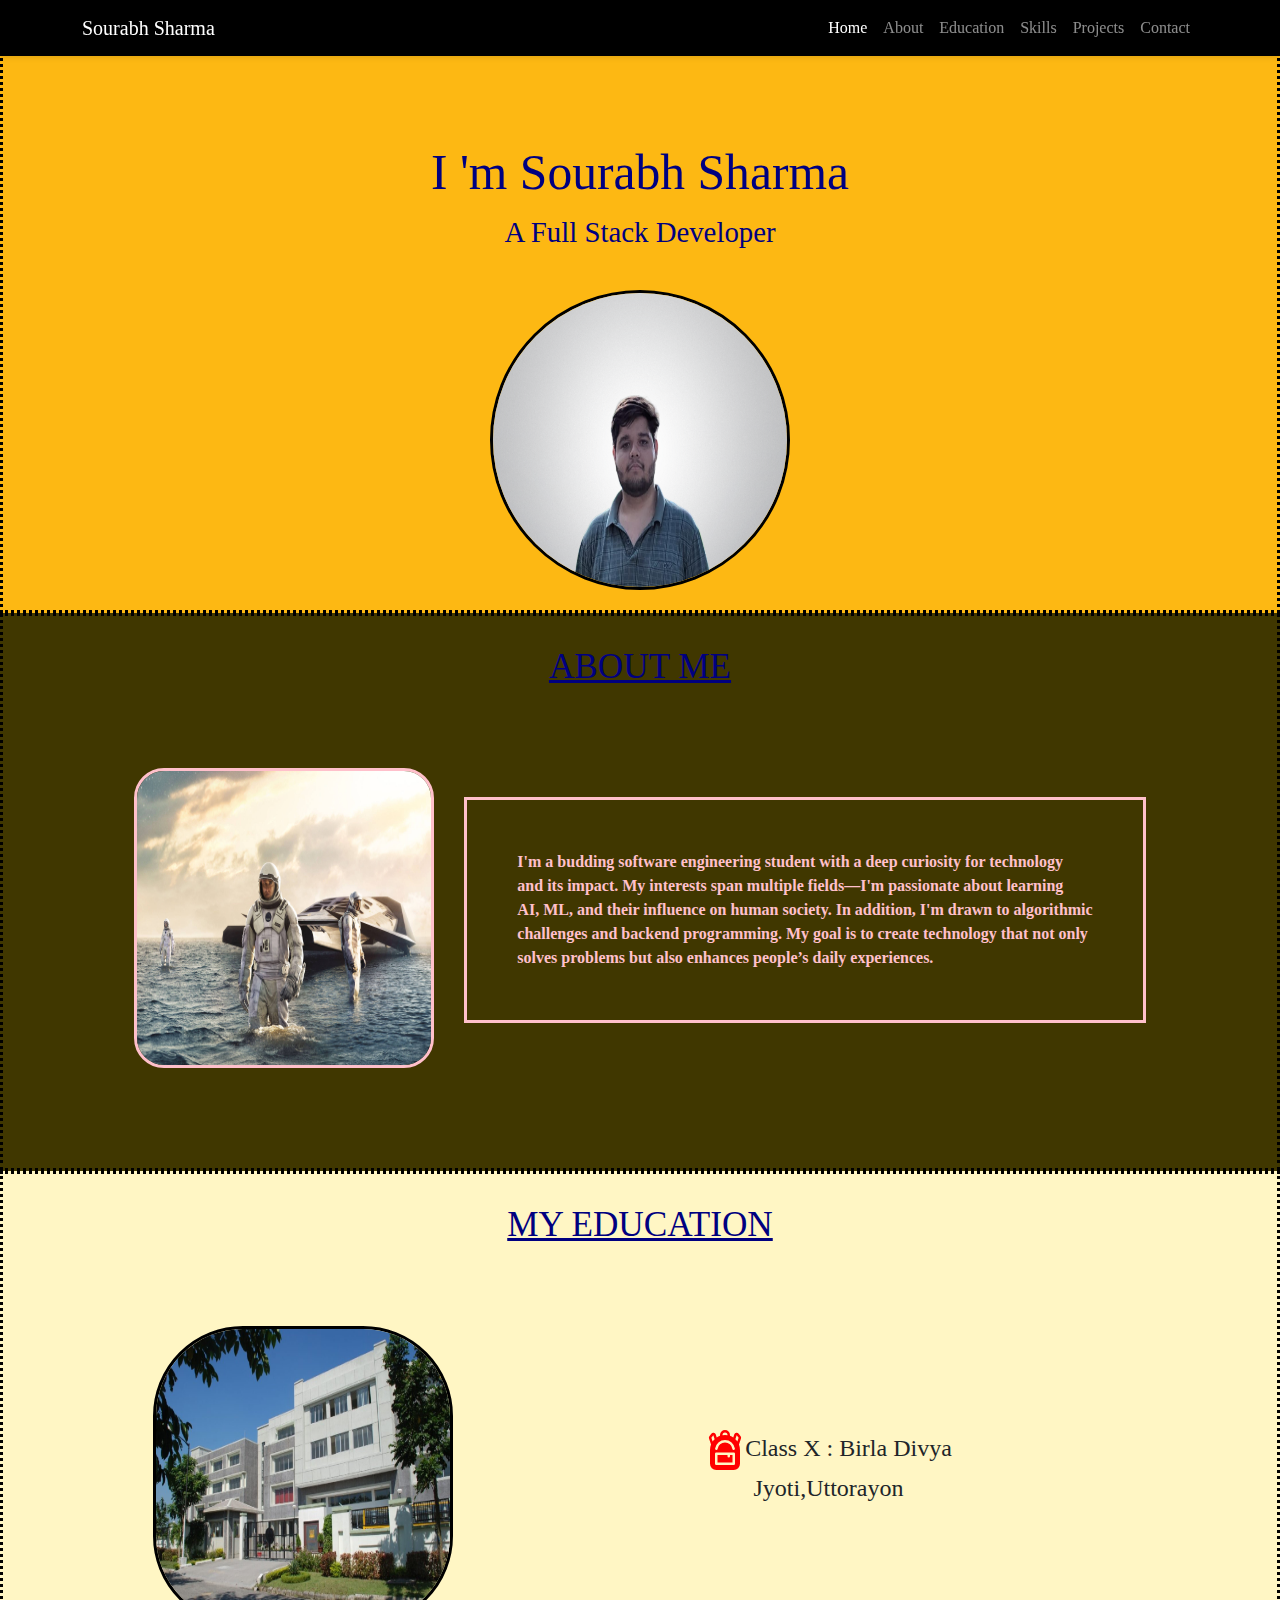
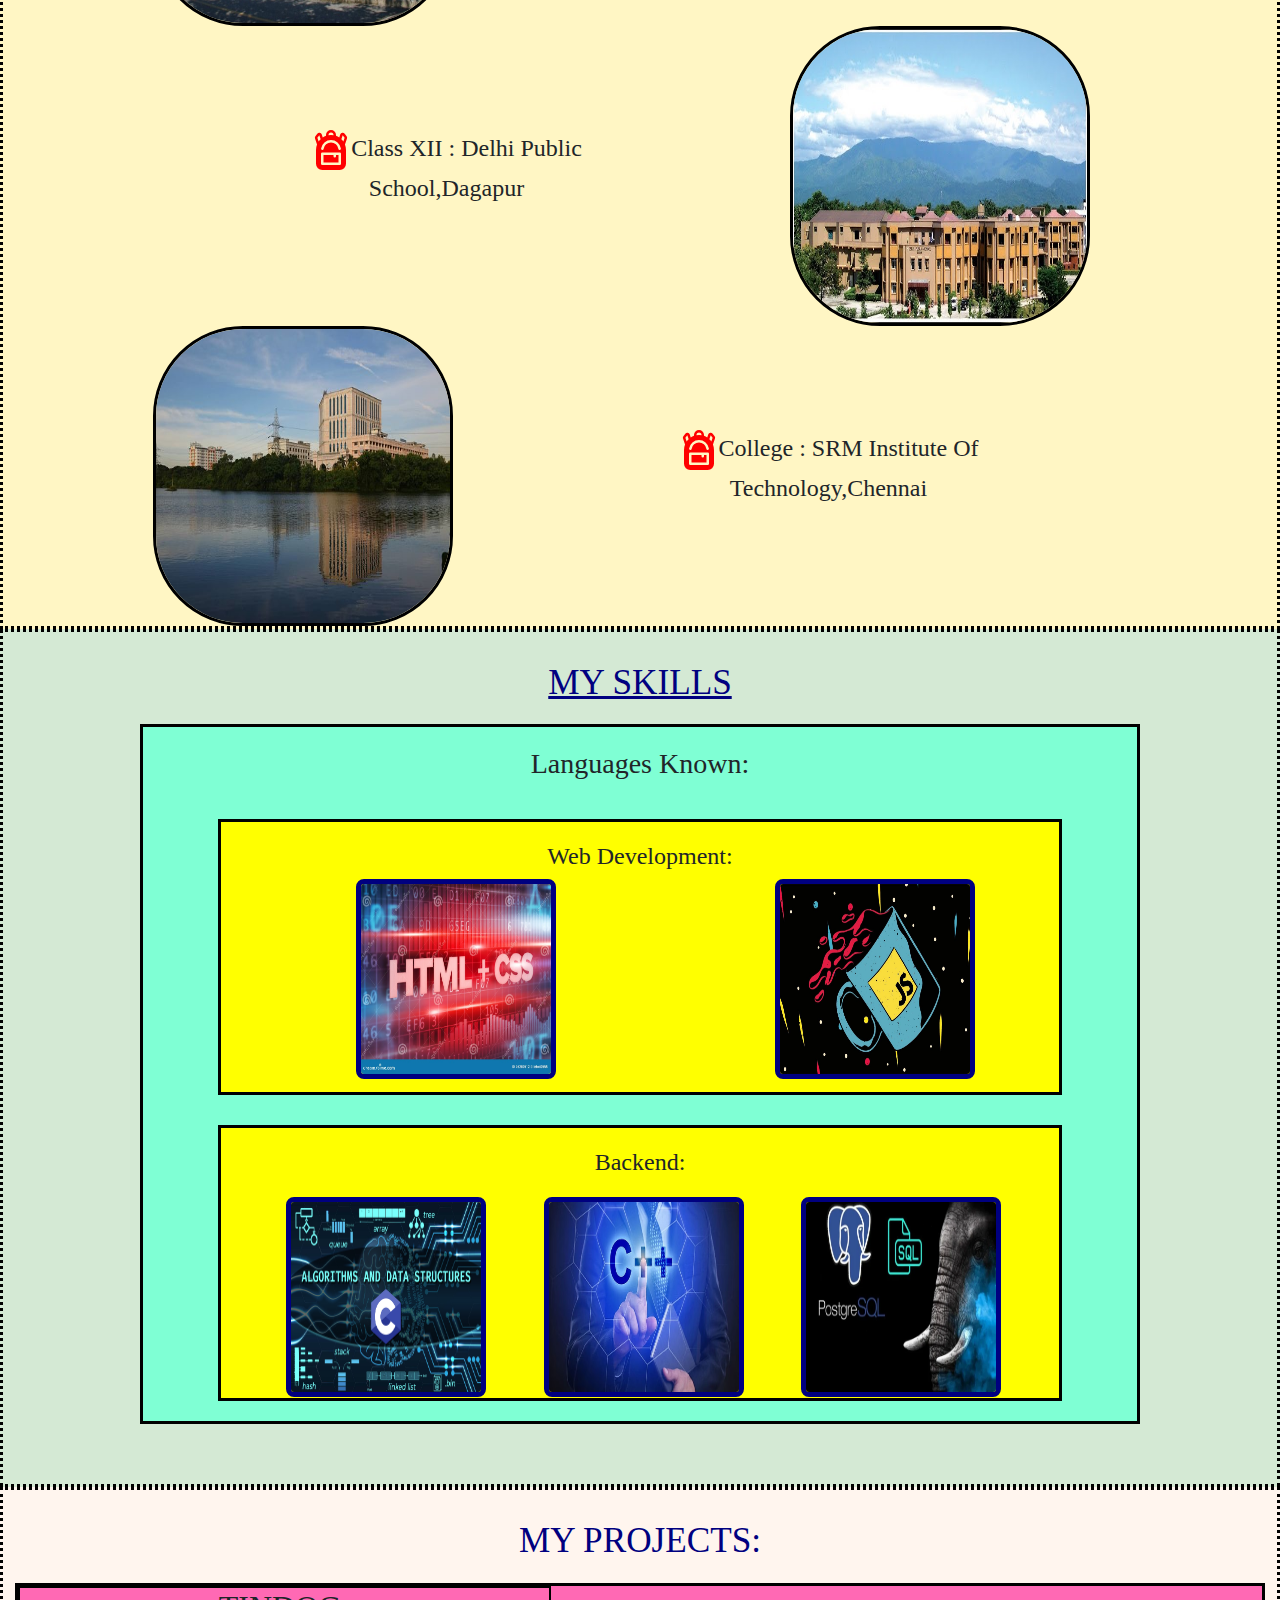
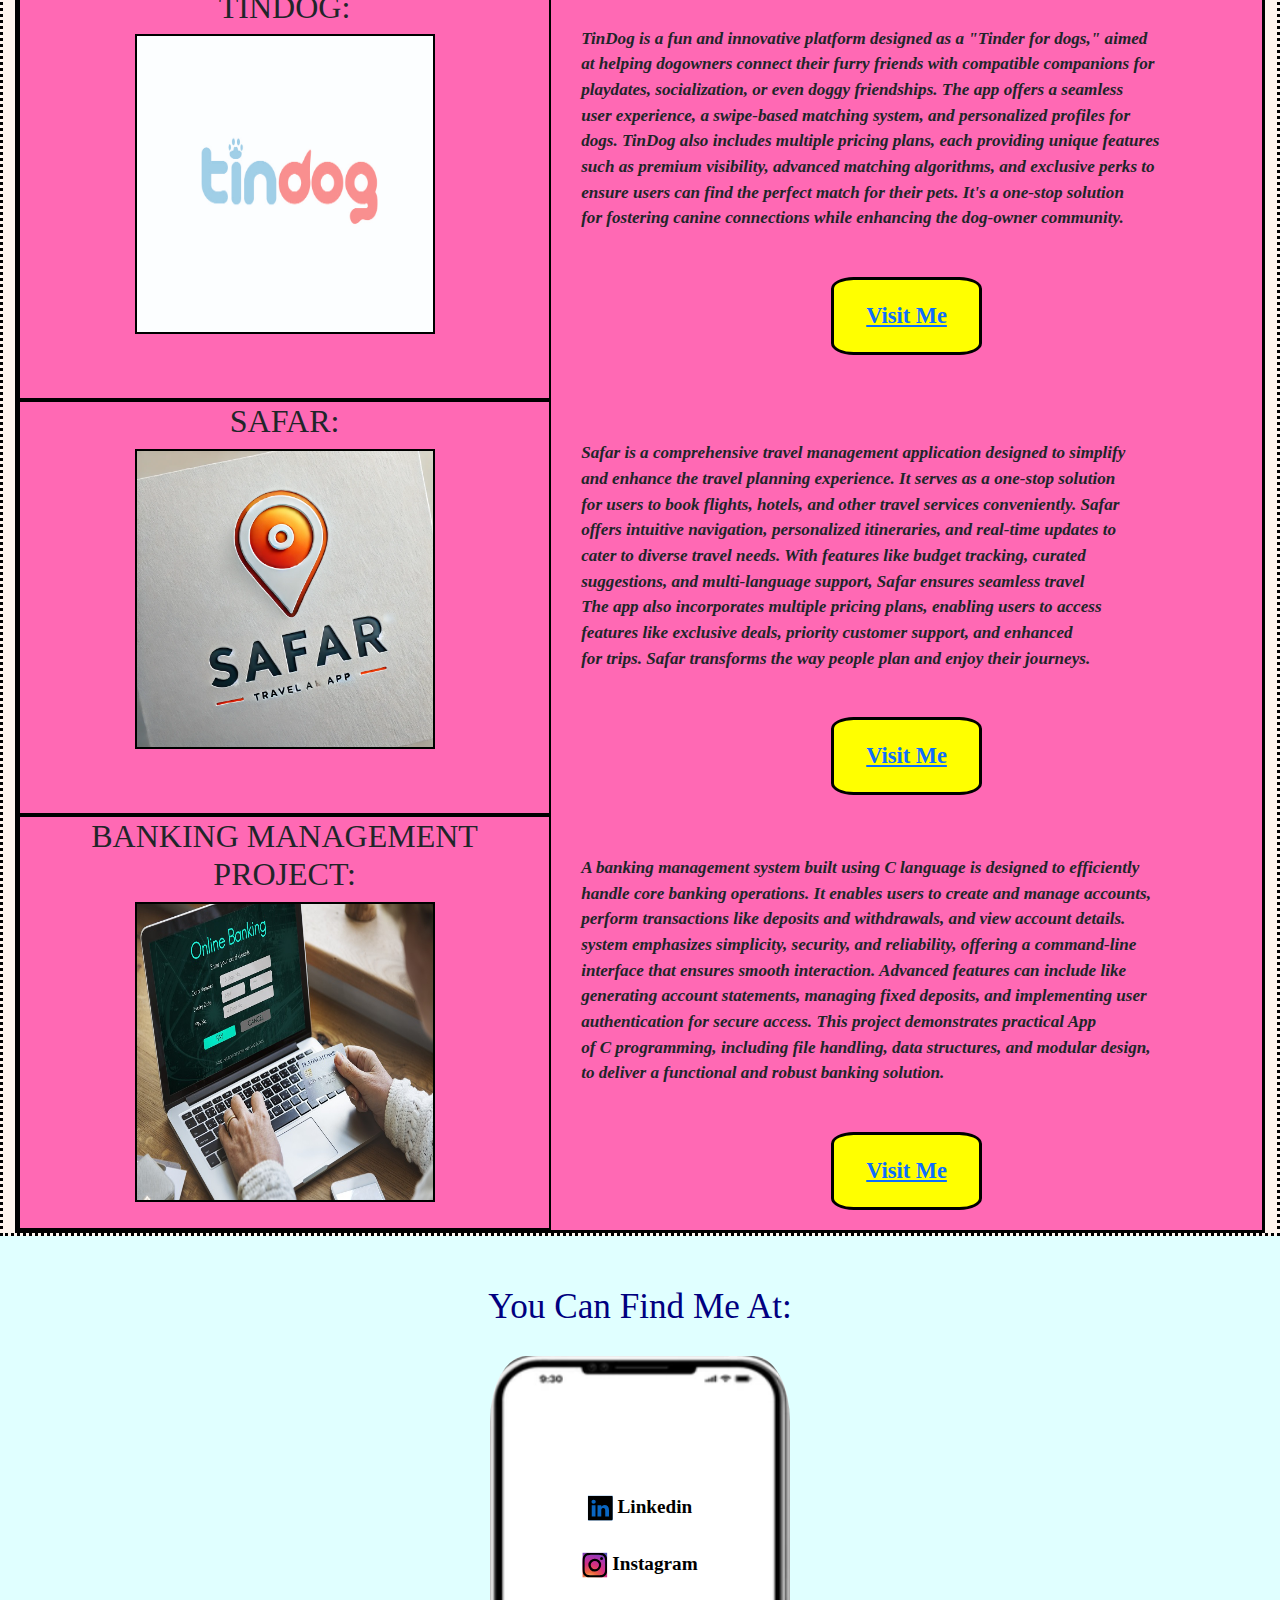
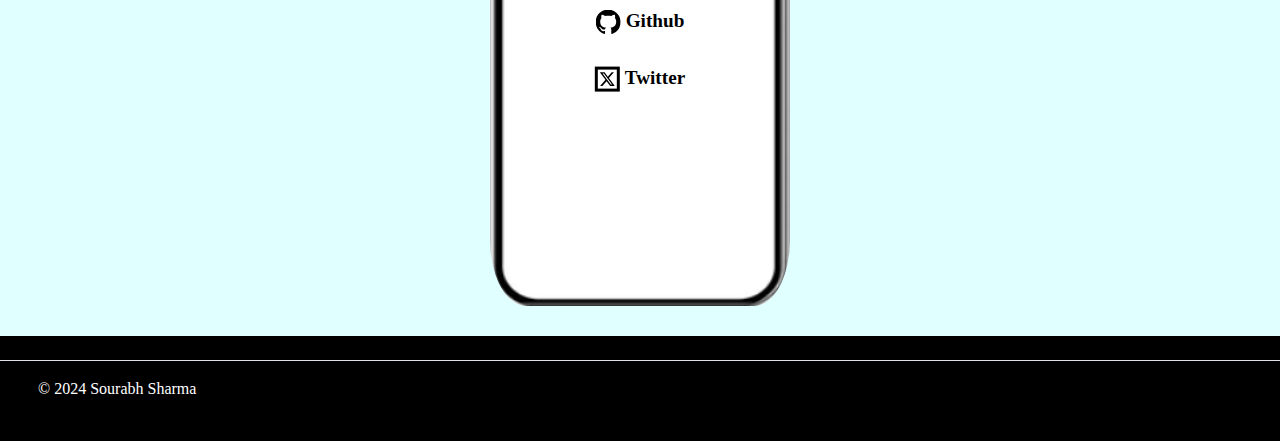
<file: index.html>
<!DOCTYPE html>
<html lang="en">
<head>
    <meta charset="UTF-8">
    <meta name="viewport" content="width=device-width, initial-scale=1.0">
    <title>MY PORTFOLIO</title>
    <link rel="stylesheet" href="./style.css">
    
<!DOCTYPE html>
<html lang="en">
<head>
    <meta charset="UTF-8">
    <meta name="viewport" content="width=device-width, initial-scale=1.0">
    <title>MY PORTFOLIO</title>
    <link href="https://cdn.jsdelivr.net/npm/bootstrap@5.3.3/dist/css/bootstrap.min.css" rel="stylesheet" 
          integrity="sha384-QWTKZyjpPEjISv5WaRU9OFeRpok6YctnYmDr5pNlyT2bRjXh0JMhjY6hW+ALEwIH" crossorigin="anonymous">
    <link rel="stylesheet" href="./style.css">
</head>
<body>
    <!-- Navbar Section -->
    <nav class="navbar navbar-expand-lg navbar-dark bg-black">
        <div class="container">
            <a class="navbar-brand" href="#">Sourabh Sharma</a>
            <button class="navbar-toggler" type="button" data-bs-toggle="collapse" data-bs-target="#navbarNav" 
                    aria-controls="navbarNav" aria-expanded="false" aria-label="Toggle navigation">
                <span class="navbar-toggler-icon"></span>
            </button>
            <div class="collapse navbar-collapse" id="navbarNav">
                <ul class="navbar-nav ms-auto">
                    <li class="nav-item">
                        <a class="nav-link active" aria-current="page" href="#home">Home</a>
                    </li>
                    <li class="nav-item">
                        <a class="nav-link" href="#aboutt">About</a>
                    </li>
                    <li class="nav-item">
                        <a class="nav-link" href="#myedu">Education</a>
                    </li>
                    <li class="nav-item">
                        <a class="nav-link" href="#skills">Skills</a>
                    </li>
                    <li class="nav-item">
                        <a class="nav-link" href="#Projects">Projects</a>
                    </li>
                    <li class="nav-item">
                        <a class="nav-link" href="#Contact">Contact</a>
                    </li>
                </ul>
            </div>
        </div>
    </nav>

    <div class="main-container">     <!-- for aligning all elems in center-->
        <!-- Section 1 -->
        <section class="section1" id="home">
            <div class="intro">
                <h1 id="header">I 'm Sourabh Sharma</h1>
                <p class="para1">A Full Stack Developer</p>
                <div >
                    <img src="./resume phot.png" class="resume" alt="Profile Image" />
                </div>
            </div>
        </section>

        <!-- Section 2 -->
        <section class="section2" id="aboutt"> 
            <div>
                <h2 class="t2" id="about"><u>ABOUT ME</u></h2> 
                <div class="container1">
                    <img src="./interstellar-abt.jpg" class="plant" alt="Plant Image"/>
                    <p class="about">
                        <b>I'm a budding software engineering student with a deep curiosity for technology<br> 
                        and its impact. My interests span multiple fields—I'm passionate about learning<br> 
                        AI, ML, and their influence on human society. In addition, I'm drawn to algorithmic<br> 
                        challenges and backend programming. My goal is to create technology that not only<br> 
                        solves problems but also enhances people’s daily experiences.</b>
                    </p> 
                </div>
            </div>
        </section>

        <!-- Section 3 -->
        <section class="section3" id="myedu">
        <div>
            <h2 class="t2"><u>MY EDUCATION</u></h2>
            <div class="container2" id="con2">

                <img src="./educ/bdj img.jpg" class="bdj"/>
                 <p class="X"><img src="./backpack3-fill.svg" width="40px"/>Class X : Birla Divya Jyoti,Uttorayon</p>
                 <p class="XII"><img src="./backpack3-fill.svg" width="40px"/>Class XII : Delhi Public School,Dagapur</p>
                 <img src="./educ/dps img.jpg" class="bdj"/>
                <img src="./educ/srm ktr.jpg" class="bdj"/>
                <p class="X"><img src="./backpack3-fill.svg" width="40px"/>College : SRM Institute Of Technology,Chennai</p>
            </div>
        </div>
            
        </section>
        <!-- Section 4 -->
         <section class="section4" id="skills">
            <div >
                <h2 class="t2"><u>MY SKILLS</u></h2>
                <div class="sec4-box">
                    <h3>Languages Known:</h3>
                    
                    <div id="webdev">
                        <h4>Web Development:</h4>
                        <div class="wd-img">
                            <img class="web-siz" id="wdim" src="./skills/htmlcssimg.webp"/>
                            <img class="web-siz" id="wdim" src="./skills/js.jpg"/>
                        </div>

                    </div>
                    <div class="backend">
                        <h4>Backend:</h4> 
                            <div class="be-grid">
                                <img class="web-siz" src="./skills/c dsa.png" />
                                <img class="web-siz" src="./skills/c++.avif" />
                                <img class="web-siz" src="./skills/sql.webp" />
                            </div>
                    </div>
                    
                    

                </div>


            </div>
         </section>
    
            <!-- Section 5 -->
            <section class="section5" id="Projects">
                <div>
                    <h2 class="t2">MY PROJECTS:</h2>
                    <div class="project">
                        <div class="proj-div">
                            <h2>TINDOG:</h2>
                            <img class="proj-img" src="./tindog.jpg" />
                        </div >
                        <div>
                            <p class="tin-text">TinDog is a fun and innovative platform designed as a "Tinder for dogs," aimed</br>
                                at helping dogowners connect their furry friends with compatible companions for</br> 
                                playdates, socialization, or even doggy friendships. The app offers a seamless</br>
                                user experience, a swipe-based matching system, and personalized profiles for</br>
                                dogs. TinDog also includes multiple pricing plans, each providing unique features</br>
                                such as premium visibility, advanced matching algorithms, and exclusive perks to</br>
                                ensure users can find the perfect match for their pets. It's a one-stop solution</br>
                                for fostering canine connections while enhancing the dog-owner community.</br>
                                </p>
                            <button class="tin-butt"><a class="butt-text" href="https://sourabh0044.github.io/TINDOG/" target="_main">Visit Me</a></button>
                        </div>
                        <div class="proj-div">
                            <h2>SAFAR:</h2>
                            <img class="proj-img" src="./safarimgs/safr log.webp" />
                        </div>
                        <div>
                            <p class="tin-text">Safar is a comprehensive travel management application designed to simplify</br>
                                 and enhance the travel planning experience. It serves as a one-stop solution </br>
                                 for users to book flights, hotels, and other travel services conveniently. Safar</br>
                                  offers intuitive navigation, personalized itineraries, and real-time updates to </br>
                                  cater to diverse travel needs. With features like budget tracking, curated </br>
                                suggestions, and multi-language support, Safar ensures seamless travel  </br>
                                    The app also incorporates multiple pricing plans, enabling users to access </br>
                                    features like exclusive deals, priority customer support, and enhanced </br>
                                     for trips. Safar transforms the way people plan and enjoy their journeys.
                                </p>
                            <button class="tin-butt"><a class="butt-text" href="./safar.html" target="_main">Visit Me</a></button>
                        </div>
                        <div class="proj-div">
                            <h2>BANKING MANAGEMENT PROJECT:</h2>
                            <img class="proj-img" src="./banki.jpg" />
                        </div>
                        <div>
                            <p class="tin-text">A banking management system built using C language is designed to efficiently</br>
                                 handle core banking operations. It enables users to create and manage accounts,</br>
                                 perform transactions like deposits and withdrawals, and view account details.</br>
                                 system emphasizes simplicity, security, and reliability, offering a command-line</br>
                                  interface that ensures smooth interaction. Advanced features can include like</br> 
                                  generating account statements, managing fixed deposits, and implementing user</br>
                                   authentication for secure access. This project demonstrates practical App</br>
                                   of C programming, including file handling, data structures, and modular design,</br> to deliver a functional and robust banking solution.
                               </p>
                           <button class="tin-butt"><a class="butt-text" href="./https://github.com/Sourabh0044/BANKING-SYSTEM-MINI-PROJECT" target="_main">Visit Me</a></button> 
                        </div>

                    </div>


                </div>

            </section>

            <section class="section6" id="Contact">
                <div class="image-container">
                    <h2 class="t2">You Can Find Me At:</h2>
                    <div class="phone-container">
                        <img class="phone" src="./newphon.png" alt="Example Image">
                        <a href="https://www.linkedin.com/in/sourabh-sharma-248809258/" target="_main" class="overlay-link link1"> <img class="cont-icon1" src="./contactimg/linkedin.svg"/> Linkedin</a>
                        <a href="https://www.instagram.com/sourabh_0004/" target="_main" class="overlay-link link2" ><img class="cont-icon2"src="./contactimg/instagram.svg"/>Instagram</a>
                        <a href="https://github.com/Sourabh0044" target="_main" class="overlay-link link3"><img class="cont-icon3"src="./contactimg/github.svg"/>Github</a>
                        <a href="https://x.com/BittuTx" target="_main" class="overlay-link link4"><img class="cont-icon4"src="./contactimg/twitter-x.svg"/>Twitter</a>

                    </div>
                </div>
            </section>
            
      
        </div>
        <footer>
            <div class="container-fot">
                <footer class="d-flex flex-wrap justify-content-between align-items-center py-3 my-4 border-top">
                  <div class="col-md-4 d-flex align-items-center">
                    <a href="/" class="mb-3 me-2 mb-md-0 text-body-secondary text-decoration-none lh-1">
                      <svg class="bi" width="30" height="24"><use xlink:href="#bootstrap"></use></svg>
                    </a>
                    <span class="mb-3 mb-md-0 text-body-primary">© 2024 Sourabh Sharma</span>
                  </div>
              
                </footer>
              </div>
        </footer>

    <!-- Bootstrap JS -->
    <script src="https://cdn.jsdelivr.net/npm/bootstrap@5.3.3/dist/js/bootstrap.bundle.min.js" 
            integrity="sha384-XNsymLvXjcrz2dfbgv9WngtPSJ3h4syHYYn1HHMhOmOVzRbRFSVzOIRk0iQX0Y6n" crossorigin="anonymous"></script>
</body>
</html>
</file>
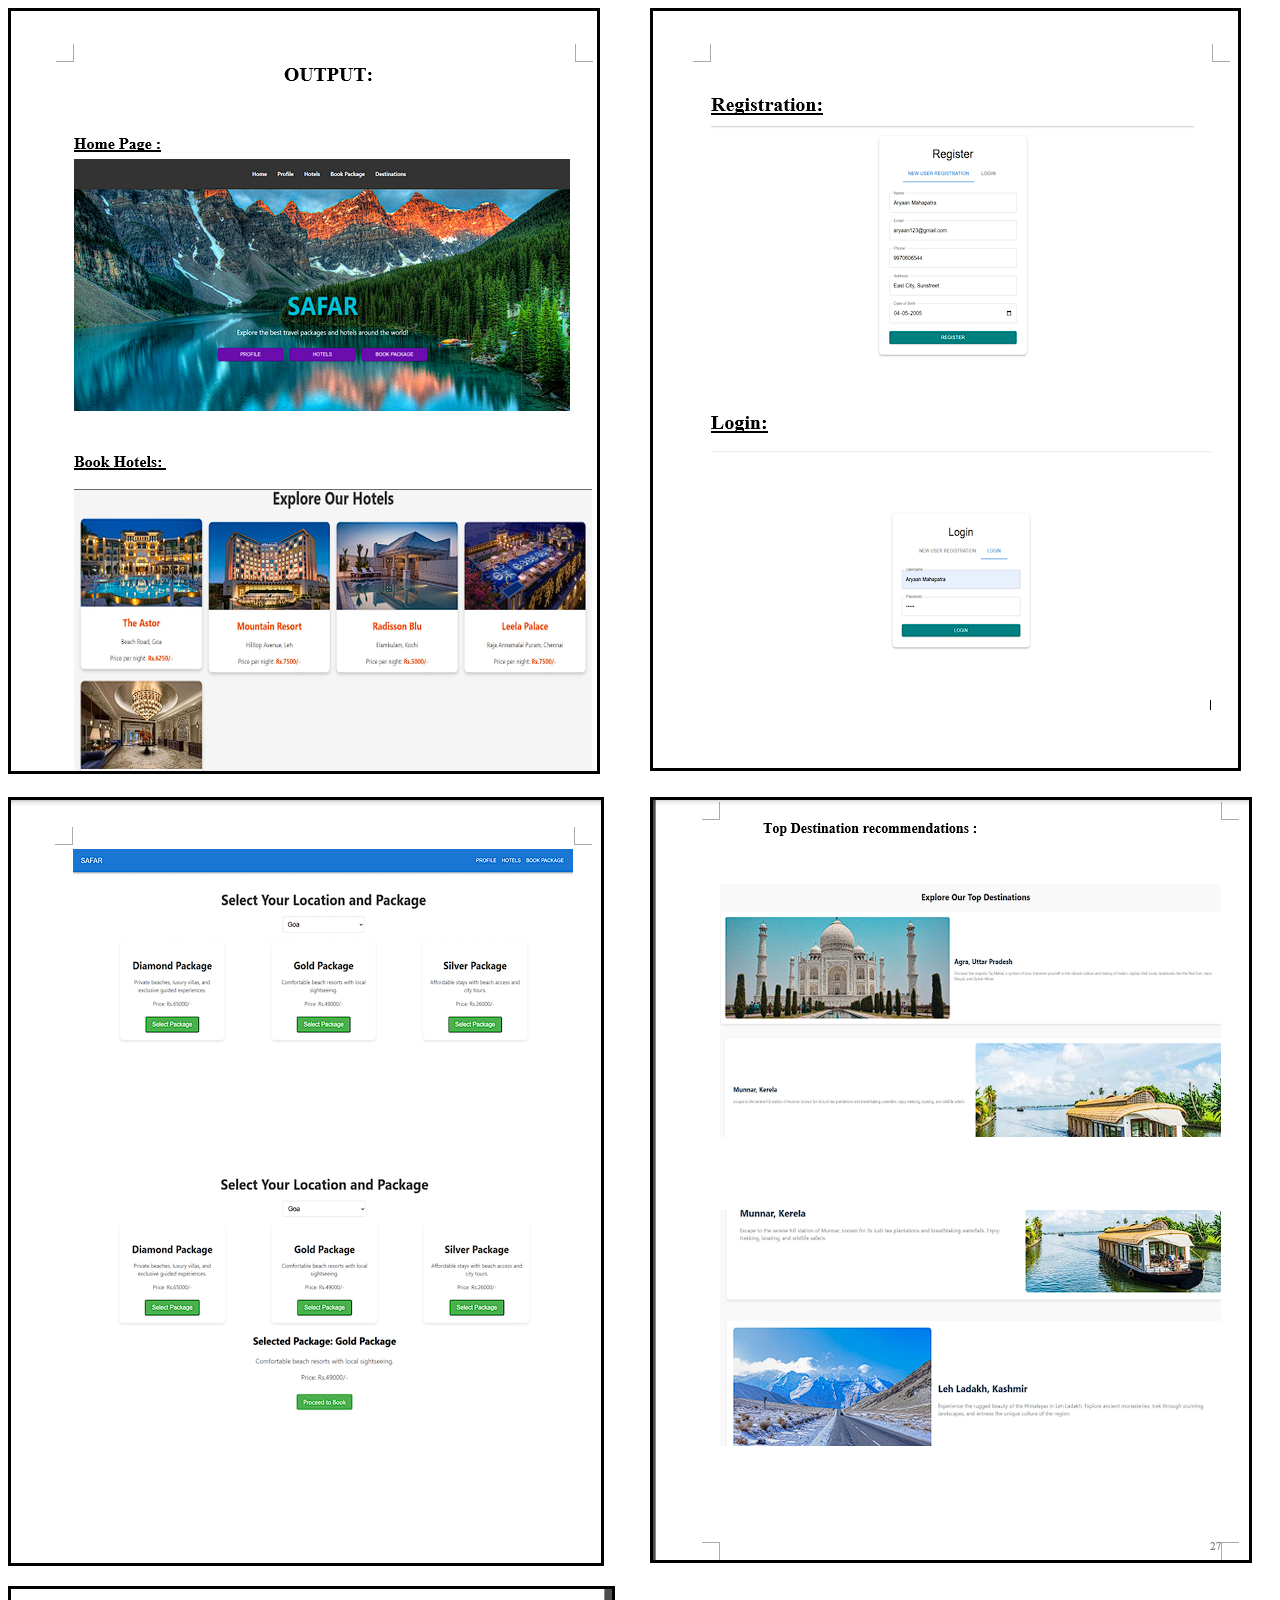
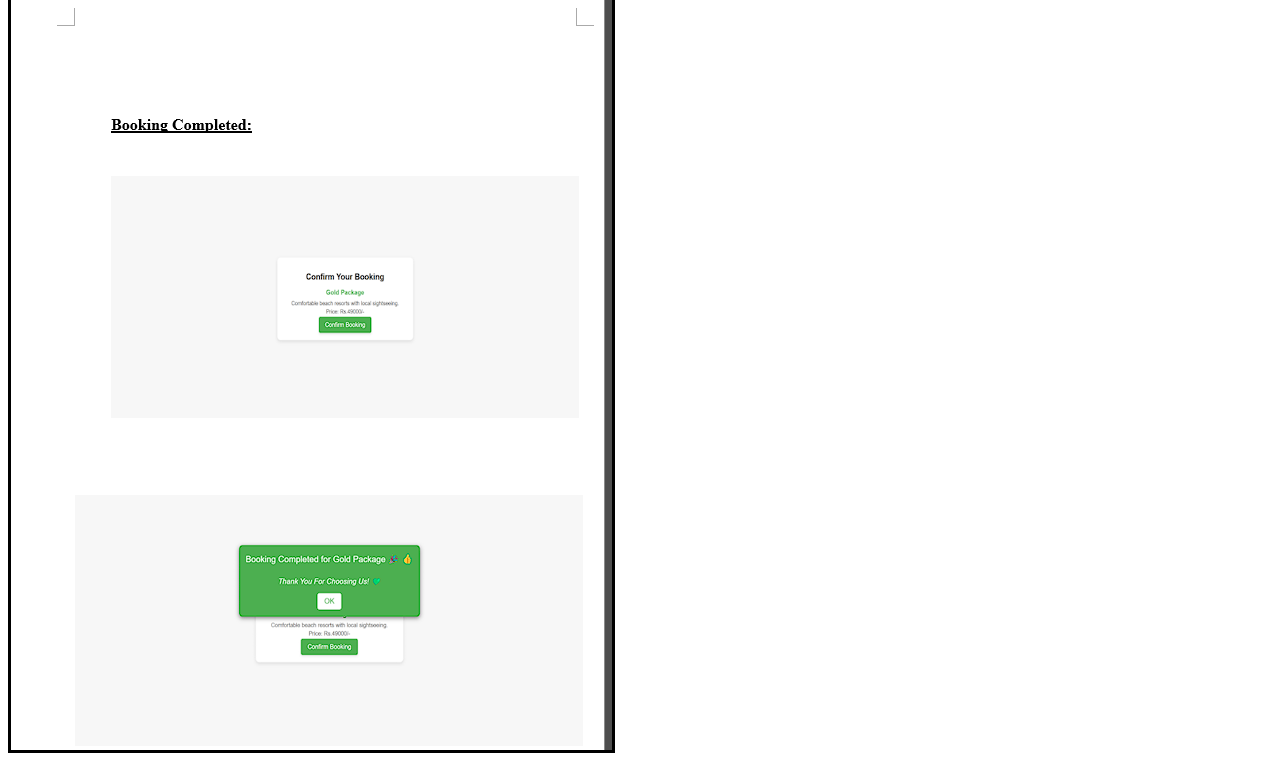
<file: safar.html>
<!DOCTYPE html>
<html lang="en">
<head>
    <meta charset="UTF-8">
    <meta name="viewport" content="width=device-width, initial-scale=1.0">
    <title>Safar</title>
    <style>
        img{
            
            border: solid black;
        }
        .container{
            display: grid;
            grid-template-columns: 1fr 1fr;
            grid-template-rows: repeat(3,1fr);
            gap: 20px;
        }
    </style>
</head>

<body>
    <div class="container">
    <img src="./safarimgs/1.png"/>
    <img src="./safarimgs/2.png"/>
    <img src="./safarimgs/3.png"/>
    <img src="./safarimgs/4.png"/>
    <img src="./safarimgs/5.png"/>
</div>


</body>
</html>
</file>
<file: style.css>
body{
    background-color: 	black;
    margin: 0;
    font-family: 'oswald',cursive;
}
.main-container {
    display: flex;
    flex-direction: column;
    align-items: center;
    text-align: center;
}
/* Fixed Navbar */
.navbar {
    position: fixed; /* Make the navbar fixed */
    top: 0; /* Stick it to the top */
    left: 0;
    width: 100%; 
    z-index: 1000; /* Ensure it stays above other content */
    box-shadow: 0 2px 5px rgba(0, 0, 0, 0.1); 
}


body {
    padding-top: 40px; 
}
/* Navbar Styles */
.navbar-nav .nav-item {
    position: relative;
}

/* Hover Effect */
.navbar-nav .nav-item .nav-link:hover::after,
.navbar-nav .nav-item.animate-hover .nav-link::after {
    content: '';
    position: absolute;
    left: 0;
    bottom: 0;
    width: 100%;
    height: 2px;
    background-color: #126a70; /* Highlight color */
    animation: hover-effect 0.4s forwards ease-in-out;
}

/* Keyframe Animation for Hover and Load */
@keyframes hover-effect {
    from {
        width: 0%;
    }
    to {
        width: 100%;
    }
}



.intro{
    color: navy;
}
.section1{
    background-color: #FDB813;
    padding-bottom: 20px;
    width: 100%;
    border: 3px dotted black;
}
#header{

    padding-top: 100px;
    font-size: 3.1rem;

}
.para1{
    
    font-size: 1.8rem;  
    padding-bottom: 20px;
}
.resume{
    
    border-radius: 50%;
    height: 300px;
    width: 300px;
    border: solid black;
   
}
.t2{
    color: navy;
    font-size: 2.2rem;
    margin-top: 30px;
   
}
.plant{
    width: 300px;
    height: 300px;
    border: solid pink;
    border-radius: 10%;
}
.container1{
    margin-top: 80px;
    display: flex;
    justify-content: center;
    align-items: center;
    gap: 30px
}
.about{
    border: solid pink;
    padding: 50px;
    text-align: left;
    font-size: 1rem;
    color: pink;
}
.section2{
    background-color: #403700;
    padding-bottom: 100px;
    width: 100%;
    border: 3px dotted black;

}
.section3{
    background-color: #FFF6C4;
    border: 3px dotted black;
   
}
.bdj{
    width: 300px;
    height: 300px;
    border-radius: 30%;
    border: solid black;
    margin-left: 150px;

}
.container2{
    
        margin-top: 80px;
        display: grid;
        grid-template-columns: 1fr 1fr;
        grid-template-rows: repeat(3,1fr);
        align-items: center;
        justify-content: center;  
} 

.X{
    font-size: 1.5rem;
    margin-right: 260px;
}
.XII{
    font-size: 1.5rem;
    margin-left: 250px;
}
.section4{
    background-color: #D4E9D4;
    width: 100%;
   display: flex;
   justify-content: center;
   align-items: center;
   border: 3px dotted black;
   padding-bottom: 60px;
}
.sec4-box{
    height: 700px;
    width: 1000px;
    background-color: aquamarine;
    display: flex;
    flex-direction: column;
    align-items: center;
    gap: 30px;
    padding-top: 20px;
    margin-top: 20px;
    padding-bottom: 20px;
    border: solid black;

     
}
#webdev{
    background-color: yellow;
    width: 85%;
    height:300px ;
    padding-top: 20px;
    border: solid black;

}
.backend{
        background-color: yellow;
        width: 85%;
        height:300px ;
        padding-top: 20px;
        border: solid black;
}
.wd-img{
    display: grid;
    grid-template-columns: 1fr 1fr;
    
    
}
#wdim{
    margin-left: 135px;
}
.web-siz{
    width: 200px;
    height: 200px;
    border:5px solid navy;
    border-radius: 4%;

}
.be-grid{
    display: grid;
    grid-template-columns: 1fr 1fr 1fr;
    margin-left: 65px;
    margin-top: 20px;
}
.section5{
    background-color: seashell;
    width: 100%;
    border: 3px dotted black;
    display: flex;
    justify-content: center;
    align-items: center;

    
}
.project{
    background-color:hotpink;
    width: 1250px;
    height: 1250px;
    border: solid black;
    margin-top: 20px;
    display: grid;
    grid-template-columns: 1.5fr 2fr;
    grid-template-rows: repeat(3,1fr);
    
}
.proj-img{
    width: 300px;
    height: 300px;
    border: 2px solid black;
    
}
.proj-div{
    border: 2px  solid black;
}
.tin-text{
    margin-top: 40px;
    text-align: left;
    font-weight: bold;
    margin-left: 30px;
    font-style: italic;
    font-size: 1.07rem;
}
.tin-butt{

  background-color:yellow; 
  border: solid black;
  padding: 19px 32px;
  text-align: center;
  border-radius: 15%;
  margin-top: 30px;
}
.butt-text{

    font-size: 1.4rem;
    font-weight: bolder;
    font-family: 'Times New Roman', Times, serif;
}
.section6{
    padding-top: 20px;
   width: 100%; 
   background-color: lightcyan;
}
.image-container {
    text-align: center;
    position: relative;
}

.phone-container {
    position: relative;
    display: inline-block;
    margin-bottom: 30px;
}

.phone {
    margin-top: 20px;
    width: 300px;
    height: 550px;
    border-radius: 12%;
}

.overlay-link {
    position: absolute;
    text-decoration: none;
    color: black;
    background-color: rgba(255, 255, 255, 0.7);
    padding: 5px 10px;
    border-radius: 5px;
    font-weight: bold;
    font-size: 1.2rem;
}

.link1 {
    top: 30%;
    left: 50%;
    transform: translate(-50%, -50%);
}

.link2 {
    top: 40%;
    left: 50%;
    transform: translate(-50%, -50%);
}
.link3{
    top: 50%;
    left: 50%;
    transform: translate(-50%, -50%);
}
.link4{
    top: 60%;
    left: 50%;
    transform: translate(-50%, -50%);

}
.cont-icon1{
    background-color: #0A66C2;
    width: 25px;
      
}
.cont-icon2{
    background:  radial-gradient(circle at 30% 110%,
    #ffdb8b 0%,
    #ee653d 25%,
    #d42e81 50%,
    #a237b6 75%,
    #3e57bc 100%);
   margin-right: 5px;
   width: 25px;
}
.cont-icon3{
    margin-right: 5px;
    width: 25px;
}
.cont-icon4{
    border: solid black;
    padding: 2px;
    margin-right: 5px;
    width: 25px;
}
.container-fot{
color: white;
}
</file>
